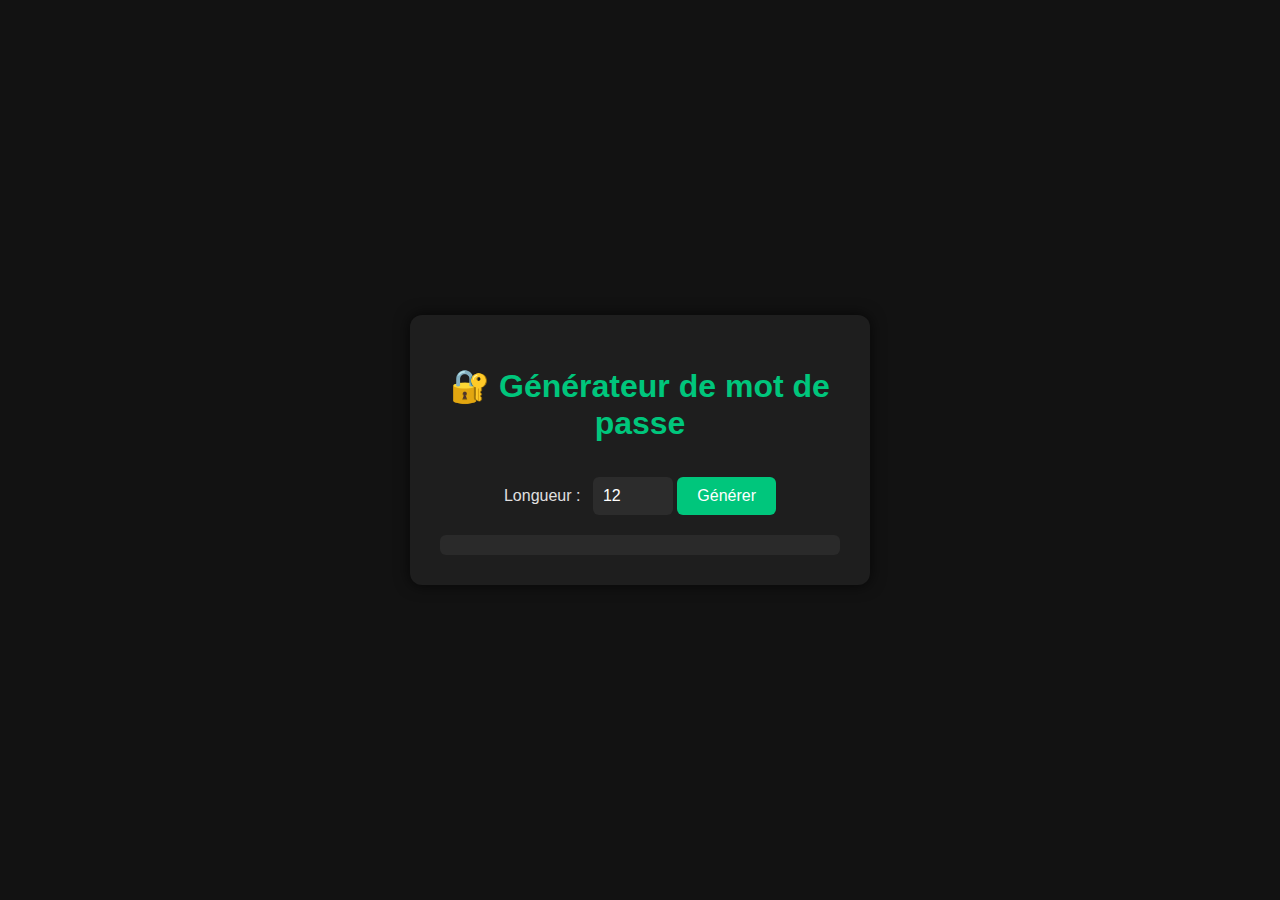
<file: TP/index.html>
<!DOCTYPE html>
<html lang="fr">
<head>
  <meta charset="UTF-8">
  <title>Générateur de mot de passe - Dark Mode</title>
  <style>
    body {
      font-family: Arial, sans-serif;
      background: #121212;
      color: #e0e0e0;
      display: flex;
      flex-direction: column;
      align-items: center;
      justify-content: center;
      min-height: 100vh;
      margin: 0;
    }

    .container {
      background: #1e1e1e;
      padding: 30px;
      border-radius: 12px;
      box-shadow: 0 0 15px rgba(0, 0, 0, 0.7);
      text-align: center;
      max-width: 400px;
      width: 100%;
    }

    h1 {
      margin-bottom: 20px;
      color: #00c67c;
    }

    label {
      font-size: 16px;
      margin-right: 8px;
    }

    input[type="number"] {
      padding: 10px;
      width: 60px;
      font-size: 16px;
      border-radius: 6px;
      border: none;
      outline: none;
      background-color: #2c2c2c;
      color: #fff;
    }

    button {
      padding: 10px 20px;
      margin-top: 15px;
      font-size: 16px;
      background-color: #00c67c;
      color: white;
      border: none;
      border-radius: 6px;
      cursor: pointer;
      transition: background 0.3s;
    }

    button:hover {
      background-color: #00a96e;
    }

    #resultat {
      margin-top: 20px;
      font-size: 18px;
      background: #2a2a2a;
      padding: 10px;
      border-radius: 6px;
      word-break: break-all;
      color: #ffffff;
    }
  </style>
</head>
<body>

  <div class="container">
    <h1>🔐 Générateur de mot de passe</h1>

    <label for="longueur">Longueur :</label>
    <input type="number" id="longueur" min="4" max="40" value="12">

    <button onclick="genererMotDePasse()">Générer</button>

    <div id="resultat"></div>
  </div>

  <script>
    function genererMotDePasse() {
      const longueur = parseInt(document.getElementById("longueur").value);
      const caracteres = "abcdefghijklmnopqrstuvwxyzABCDEFGHIJKLMNOPQRSTUVWXYZ0123456789!@#$%^&*()";
      let motDePasse = "";

      for (let i = 0; i < longueur; i++) {
        let index = Math.floor(Math.random() * caracteres.length);
        motDePasse += caracteres[index];
      }

      document.getElementById("resultat").textContent = "Mot de passe généré : " + motDePasse;
    }
  </script>

</body>
</html>
</file>
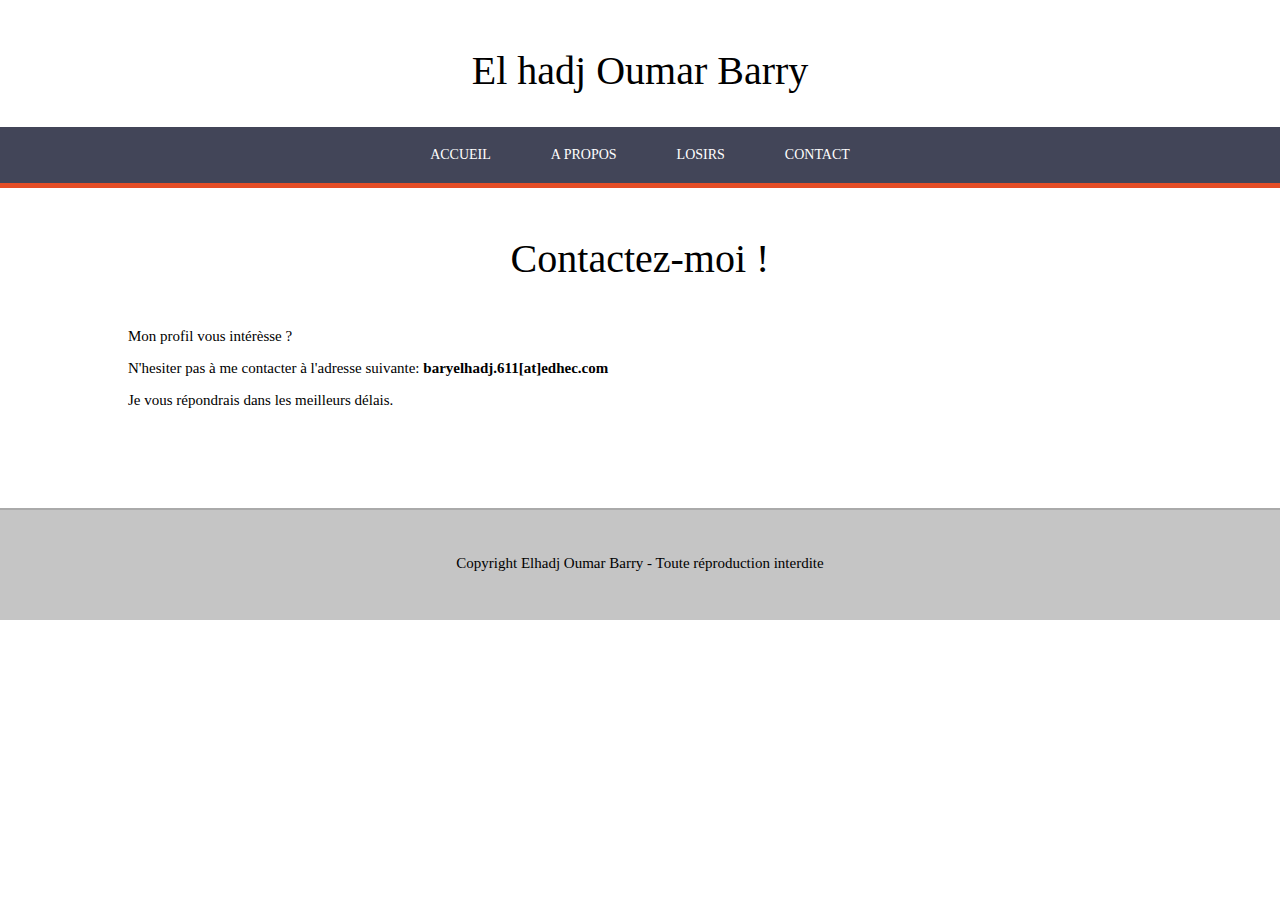
<file: Porfolio/contact.html>
<!DOCTYPE html>
<html lang="fr-FR">
<head>
    <meta charset="UTF-8">
    <meta http-equiv="X-UA-Compatible" content="IE=edge">
    <meta name="viewport" content="width=device-width, initial-scale=1.0">
    <link rel="stylesheet" href="style.css">
    <title>Mon portfolio</title>
</head>
<body> 
    <header>
        <h1>El hadj Oumar Barry</h1>
    </header>   
    <nav>
        <div class="table">
            <ul>
                <li class="menu-ind">
                    <a href="index.html">Accueil</a>
                </li>
                <li class="menu-exp">
                    <a href="experience.html">A propos</a>
                </li>
                <li class="menu-hob">
                    <a href="hobbi.html">Losirs</a>
                </li>
                <li class="menu-con">
                    <a href="contact.html">Contact</a>
                </li>
            </ul>
        </div>
    </nav>
    <section class="rouge">
        <h1>Contactez-moi !</h1>
        <div class="sec">
            <p>Mon profil vous intérèsse ?</p>
            <p>N'hesiter pas à me contacter à l'adresse suivante: <strong>baryelhadj.611[at]edhec.com</strong> </p>
            <p>Je vous répondrais dans les meilleurs délais.</p>
        </div>
    </section>
    <footer>
        <p>Copyright Elhadj Oumar Barry - Toute réproduction interdite </p>
    </footer>
</body>
</html>
</file>
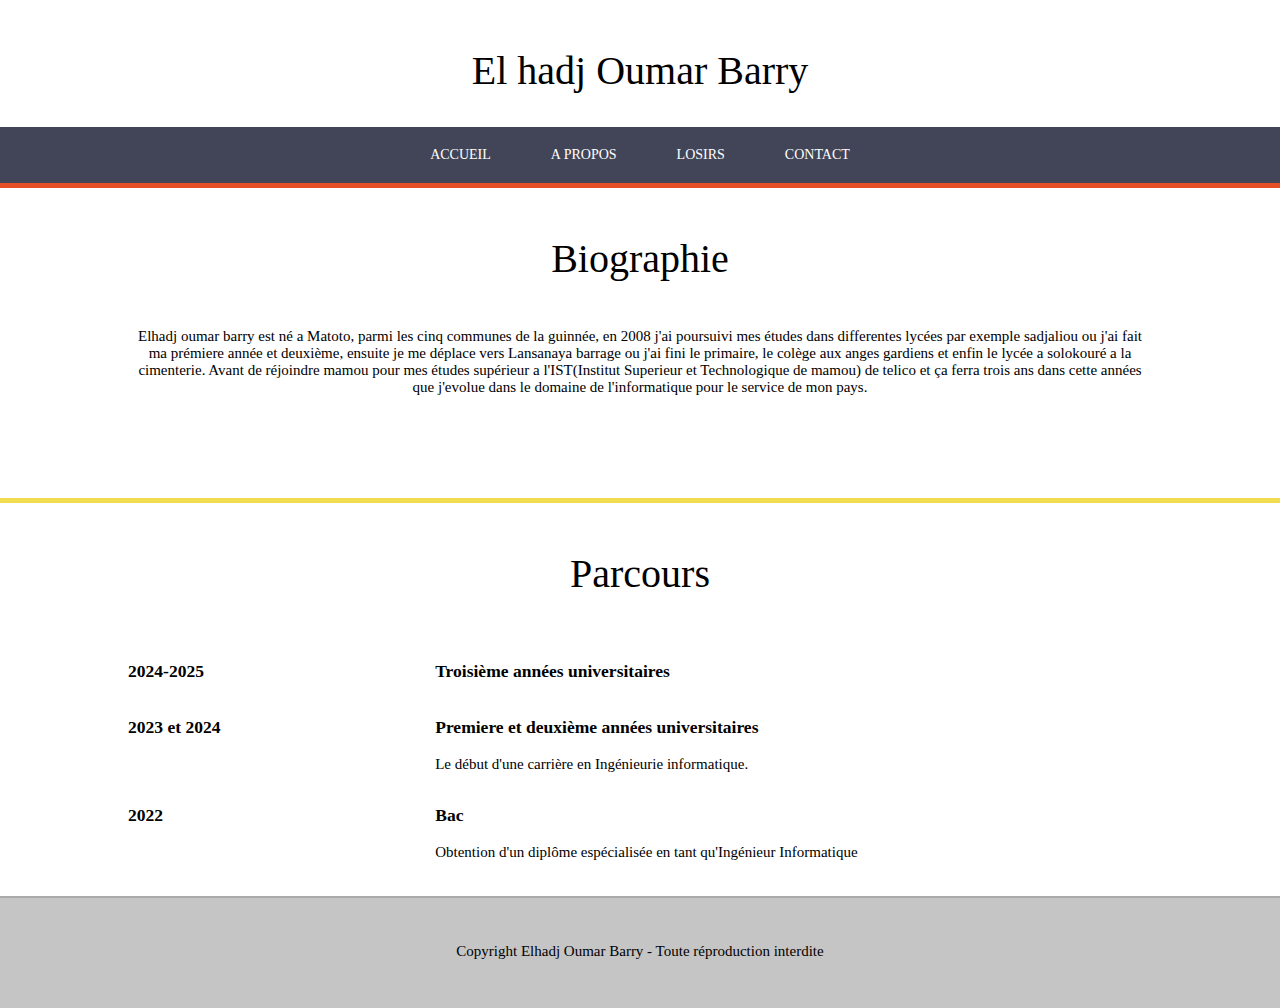
<file: Porfolio/experience.html>
<!DOCTYPE html>
<html lang="fr-FR">
<head>
    <meta charset="UTF-8">
    <meta http-equiv="X-UA-Compatible" content="IE=edge">
    <meta name="viewport" content="width=device-width, initial-scale=1.0">
    <meta name="description" content="découvrez mes expériences passées">
    <link rel="stylesheet" href="style.css">
    <title>Mon portfolio</title>
</head>
<body> 
    <header>
        <h1>El hadj Oumar Barry</h1>
    </header>   
    <nav>
        <div class="table">
            <ul>
                <li class="menu-ind">
                    <a href="index.html">Accueil</a>
                </li>
                <li class="menu-exp">
                    <a href="experience.html">A propos</a>
                </li>
                <li class="menu-hob">
                    <a href="hobbi.html">Losirs</a>
                </li>
                <li class="menu-con">
                    <a href="contact.html">Contact</a>
                </li>
            </ul>
        </div>
    </nav>
    <section class="orange">
        <h1>Biographie</h1>
        <div class="sec">
            <div class="textleft">
                <!-- <a href="http://eloumar.com" target="_blank"><img src="images/IMG_20230808_181556_085.jpg" alt="mon-site" ></a> -->
            </div>
            <div class="textright-bio">
                <p>Elhadj oumar barry est né a Matoto, parmi les cinq communes de la guinnée, en 2008 j'ai poursuivi mes études 
                    dans differentes lycées par exemple sadjaliou ou j'ai fait ma prémiere année et deuxième, ensuite je me déplace vers Lansanaya barrage ou j'ai fini le
                    primaire, le colège aux anges gardiens et enfin le lycée a solokouré a la cimenterie. 
                    Avant de réjoindre mamou pour mes études supérieur a l'IST(Institut Superieur et Technologique de mamou) de telico
                    et ça ferra trois ans dans cette années que j'evolue dans le domaine de l'informatique
                    pour le service de mon pays.
                </p>
            </div>
        </div>
    </section>
    <section class="parcours">
        <h1>Parcours</h1>
        <div class="sec">
            <div class="exp">
                <div class="left">
                    <h3>2024-2025</h3>
                </div>
                <div class="right">
                    <h3>Troisième années universitaires</h3>
                    <!-- <p>j'</p> -->
                </div>
            </div>
            <div class="exp">
                <div class="left">
                    <h3>2023 et 2024</h3>
                </div>
                <div class="right">
                    <h3>Premiere et deuxième années universitaires</h3>
                    <p>Le début d'une carrière en Ingénieurie informatique.</p>
                </div>
            </div>
            <div class="exp">
                <div class="left">
                    <h3>2022</h3>
                </div>
                <div class="right">
                    <h3>Bac</h3>
                    <p>Obtention d'un diplôme espécialisée en tant qu'Ingénieur Informatique</p>
                </div>
            </div>
        </div>
    </section> 
    <footer>
        <p>Copyright Elhadj Oumar Barry - Toute réproduction interdite </p>
    </footer>
</body>
</html>
</file>
<file: Porfolio/style.css>
body{
    padding: 0px;
    margin: 0px;
    font-size: 15px;
    font-family: 'Century Gothic',Calibri ,serif;
}

header{
    height: 100px;
}

footer{
    height: 80px;
    padding-top: 30px;
    text-align: center;
    background-color: #C5C5C5;
    border-top: 2px solid #AAA;
}

h1{
    font-size: 40px;
    font-weight: normal;
    text-align: center;
    padding: 20px 30px;
}

.pres {
    padding: 20px 10px;
    margin: 10px;
}

nav{
    width: 100%;
    background-color: #424558;
}

nav ul{
    padding: 0px;
    margin: 0px;
}

nav li{
    list-style-type: none;
    float: left;
}

nav a{
    display: inline-block;
    text-decoration: none;
    padding: 20px 30px;
    color: #FFF;
    text-transform: uppercase;
    font-size: 14px;
}

.left img {
    /* border:  1px solid #888; */
    border-radius: 5px;
    padding: 5px;
}

.table{
    display: table;
    margin: 0px auto;
}

.menu-ind:hover{
    border-top: 5px solid #4c8;
    background-color: rgba(64, 200, 130, 0.15);
}

.presentation {
    border-top: 5px solid #4c8;
    /* background-color: #C5C5C5; */
}

.menu-exp:hover{
    border-top: 5px solid #f1dc4f;
    background-color: rgba(241, 271, 79, 0.15);
}
.parcours {
    border-top: 5px solid #f1dc4f;
}
.menu-hob:hover{
    border-top: 5px solid #0070BB;
    background-color: rgba(000, 112, 192, 0.15);
}
.competances{
    border-top: 5px solid #0070BB;
}
.menu-con:hover{
    border-top: 5px solid #e44d26;
    background-color: rgba(228, 77, 38, 0.15);
}
.recommandation {
    border-top: 5px solid #e44d26;
}

nav li:hover a{
    padding: 15px 30px 20px 30px;
}

section{
    width: 100%;
    min-height: 300px;
    padding-bottom: 10px;
    margin-bottom: 10px;
}

.sec{
    margin: 0px 10%;
}

.left{
    float: left;
    width: 30%;
}

/* .left.img {
    position: absolute;
    top: 43%;
    right: 0%;
} */

.right{
    float: left;
    width: 70%;
}

.cleft, .cright, .sousleft, .sousright{
    width: 50%;
    float: left;
}

.sec::after, .exp::after, .reco::after{
    content: "";
    display: table;
    clear: both;
}

.orange{
    border-top: 5px solid #e44d26;
    /* background-color: rgba(228, 117, 38, 0.15); */
    margin-bottom: 0px;
}

.rose{
    border-top: 5px solid #e44d96;
    /* background-color: rgba(228, 77, 128, 0.15); */
    margin-bottom: 0px;
}

.vert{
    border-top: 5px solid #5f6;
    /* background-color: rgba(70, 240, 80, 0.15); */
    margin-bottom: 0;
}

.bleu{
    border-top: 5px solid #0070BB;
    /* background-color: rgba(00, 00, 255, 0.15); */
    margin-bottom: 0;
}

.jaune{
    border-top: 5px solid #f1dc4f;
    /* background-color: rgba(240, 255, 69, 0.15); */
    margin-bottom: 0;
}

.rouge{
    border-top: 5px solid #e44d26;
    /* background-color: rgb(228, 77, 38,0.15); */
    /* padding-bottom: 0; */
}
.textleft{
    width: 45%;
    float: left;
    /* text-align: center; */
}

.vert .textright{
    width: 50%;
    float: left;
    margin-left: 5%;
    text-align: center;
}
.textright-bio {
    text-align: center;
}
.textleft img{
    width: 45%;
    max-width: 400px;
}

@media screen and (max-width:780px){
    header{
        height:50px;
    }
    h1{
        font-size: 28px;
        margin: 20px 0px 0px 0px;
    }
    nav li a{
        font-size: 12px;
        padding: 10px;
    }
    nav li:hover a{
        padding: 5px 10px 10px 10px;
    }
    
}
</file>
